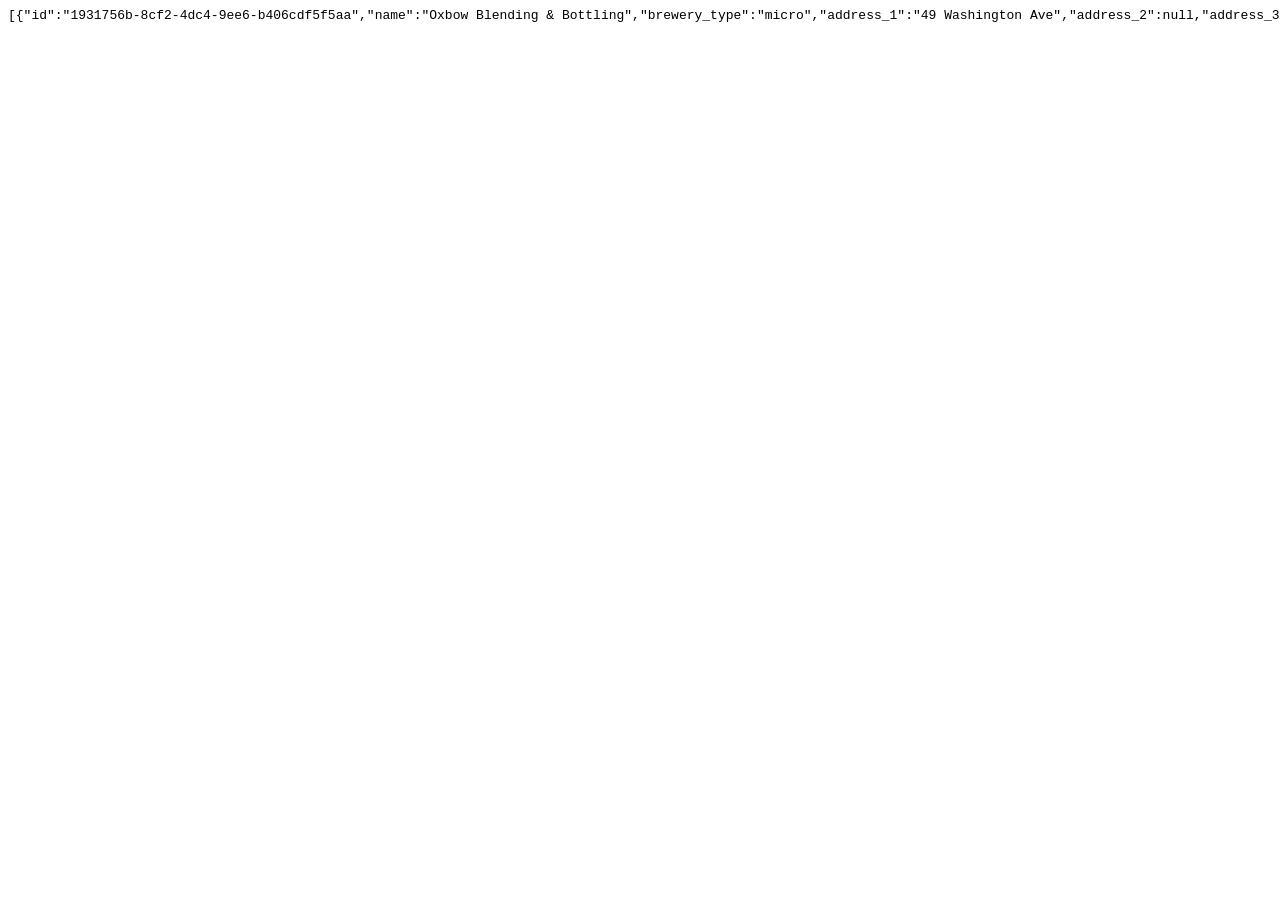
<file: rendered-2.html>
<html><head><meta name="color-scheme" content="light dark"><meta charset="utf-8"></head><body><pre>[{"id":"1931756b-8cf2-4dc4-9ee6-b406cdf5f5aa","name":"Oxbow Blending &amp; Bottling","brewery_type":"micro","address_1":"49 Washington Ave","address_2":null,"address_3":null,"city":"Portland","state_province":"Maine","postal_code":"04101","country":"United States","longitude":-70.2513253,"latitude":43.6649414,"phone":null,"website_url":null,"state":"Maine","street":"49 Washington Ave"},{"id":"e37d3cfa-dc4a-46fe-ae52-e6b4d25f173a","name":"Oxbow Brewing Co","brewery_type":"micro","address_1":"274 Jones Woods Rd","address_2":null,"address_3":null,"city":"Newcastle","state_province":"Maine","postal_code":"04553-3123","country":"United States","longitude":-69.5639953,"latitude":44.0830789,"phone":"2073155962","website_url":"http:\/\/www.oxbowbeer.com","state":"Maine","street":"274 Jones Woods Rd"}]</pre><div class="json-formatter-container"></div></body></html>
</file>
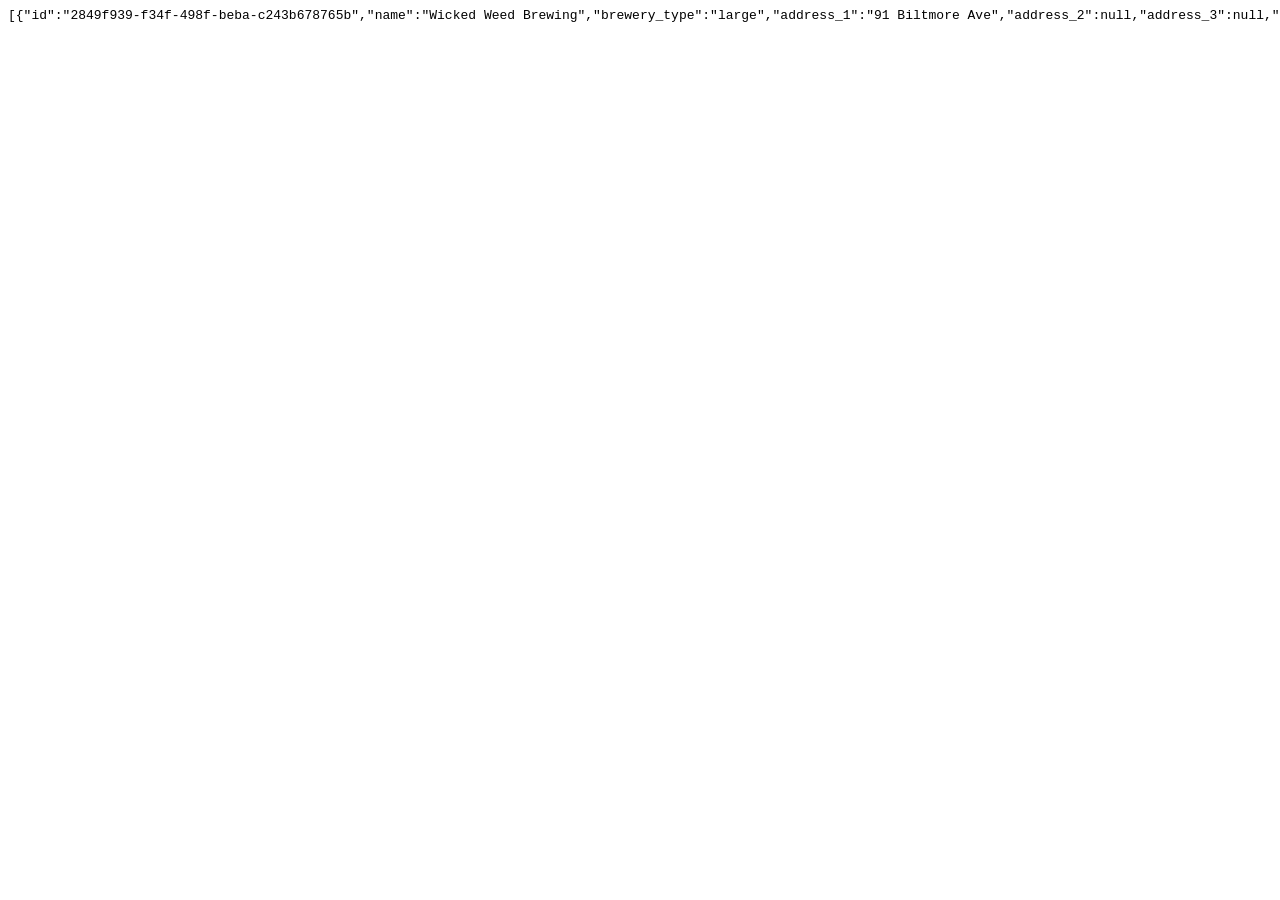
<file: rendered-3.html>
<html><head><meta name="color-scheme" content="light dark"><meta charset="utf-8"></head><body><pre>[{"id":"2849f939-f34f-498f-beba-c243b678765b","name":"Wicked Weed Brewing","brewery_type":"large","address_1":"91 Biltmore Ave","address_2":null,"address_3":null,"city":"Asheville","state_province":"North Carolina","postal_code":"28801-3626","country":"United States","longitude":-82.55106832,"latitude":35.5916712,"phone":"8285759599","website_url":"http:\/\/www.wickedweedbrewing.com","state":"North Carolina","street":"91 Biltmore Ave"},{"id":"99c72386-748e-40dc-8e1b-db36bc5919d5","name":"Wicked Weed Brewing","brewery_type":"large","address_1":"145 Jacob Holme Way","address_2":null,"address_3":null,"city":"Candler","state_province":"North Carolina","postal_code":"28715-0209","country":"United States","longitude":null,"latitude":null,"phone":"4846789424","website_url":"http:\/\/www.wickedweedbrewing.com","state":"North Carolina","street":"145 Jacob Holme Way"},{"id":"995b3da6-99ed-4cf4-9562-05286f4430f8","name":"Wicked Weed Funk House","brewery_type":"large","address_1":"95 Old Shoals Rd","address_2":null,"address_3":null,"city":"Arden","state_province":"North Carolina","postal_code":"28704-9401","country":"United States","longitude":-82.52495553,"latitude":35.4674064,"phone":null,"website_url":"http:\/\/www.wickedweedbrewing.com","state":"North Carolina","street":"95 Old Shoals Rd"},{"id":"5937f6df-a6e0-48cf-9234-bfd66b3c4c8e","name":"Wicked Weed Funkatorium","brewery_type":"large","address_1":"95 Old Shoals Rd","address_2":null,"address_3":null,"city":"Arden","state_province":"North Carolina","postal_code":"28704-9401","country":"United States","longitude":-82.52495553,"latitude":35.4674064,"phone":"8285759599","website_url":"http:\/\/www.wickedweedbrewing.com","state":"North Carolina","street":"95 Old Shoals Rd"}]</pre><div class="json-formatter-container"></div></body></html>
</file>
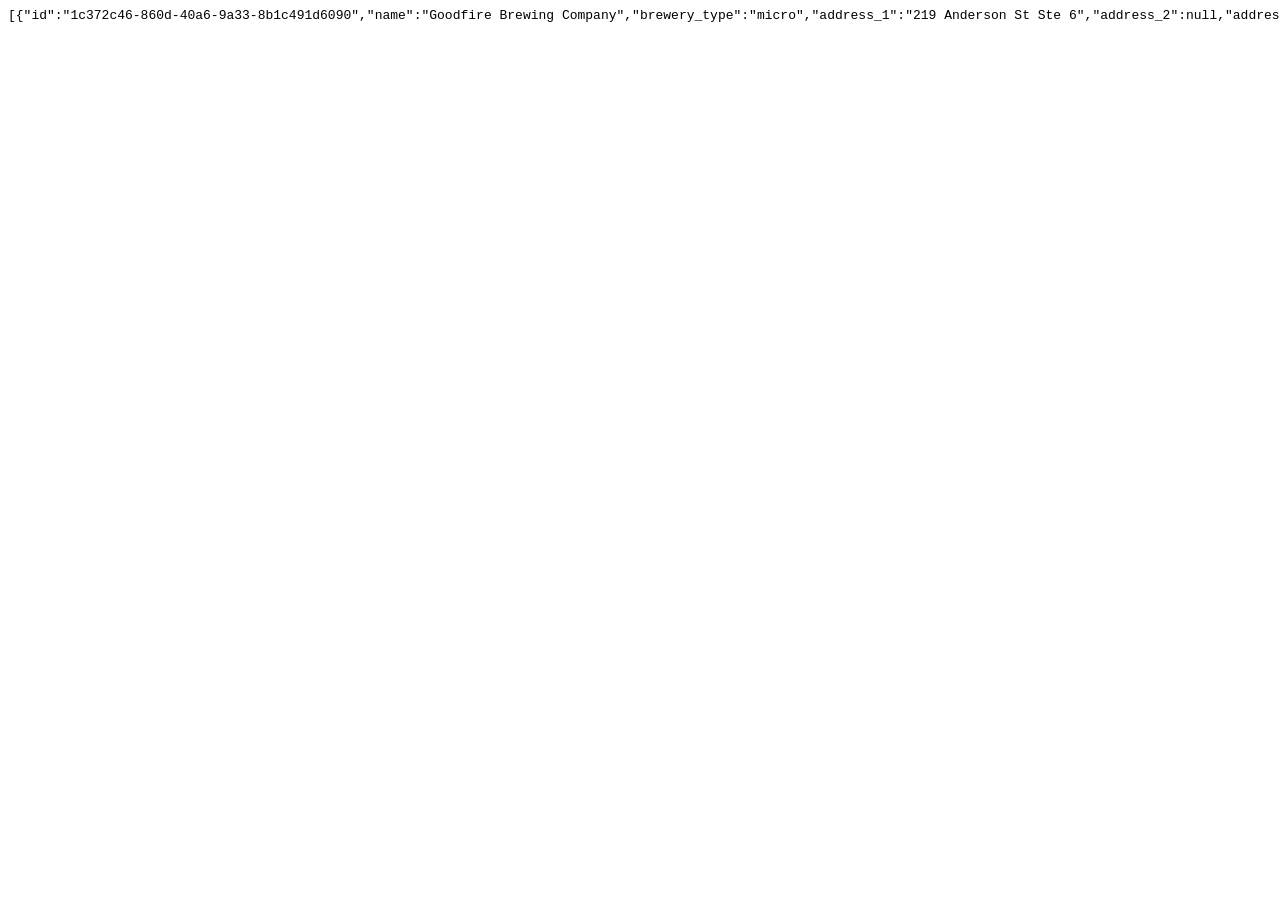
<file: rendered-4.html>
<html><head><meta name="color-scheme" content="light dark"><meta charset="utf-8"></head><body><pre>[{"id":"1c372c46-860d-40a6-9a33-8b1c491d6090","name":"Goodfire Brewing Company","brewery_type":"micro","address_1":"219 Anderson St Ste 6","address_2":null,"address_3":null,"city":"Portland","state_province":"Maine","postal_code":"04101-1401","country":"United States","longitude":null,"latitude":null,"phone":"2078088910","website_url":"http:\/\/www.goodfirebrewing.com","state":"Maine","street":"219 Anderson St Ste 6"}]</pre><div class="json-formatter-container"></div></body></html>
</file>
